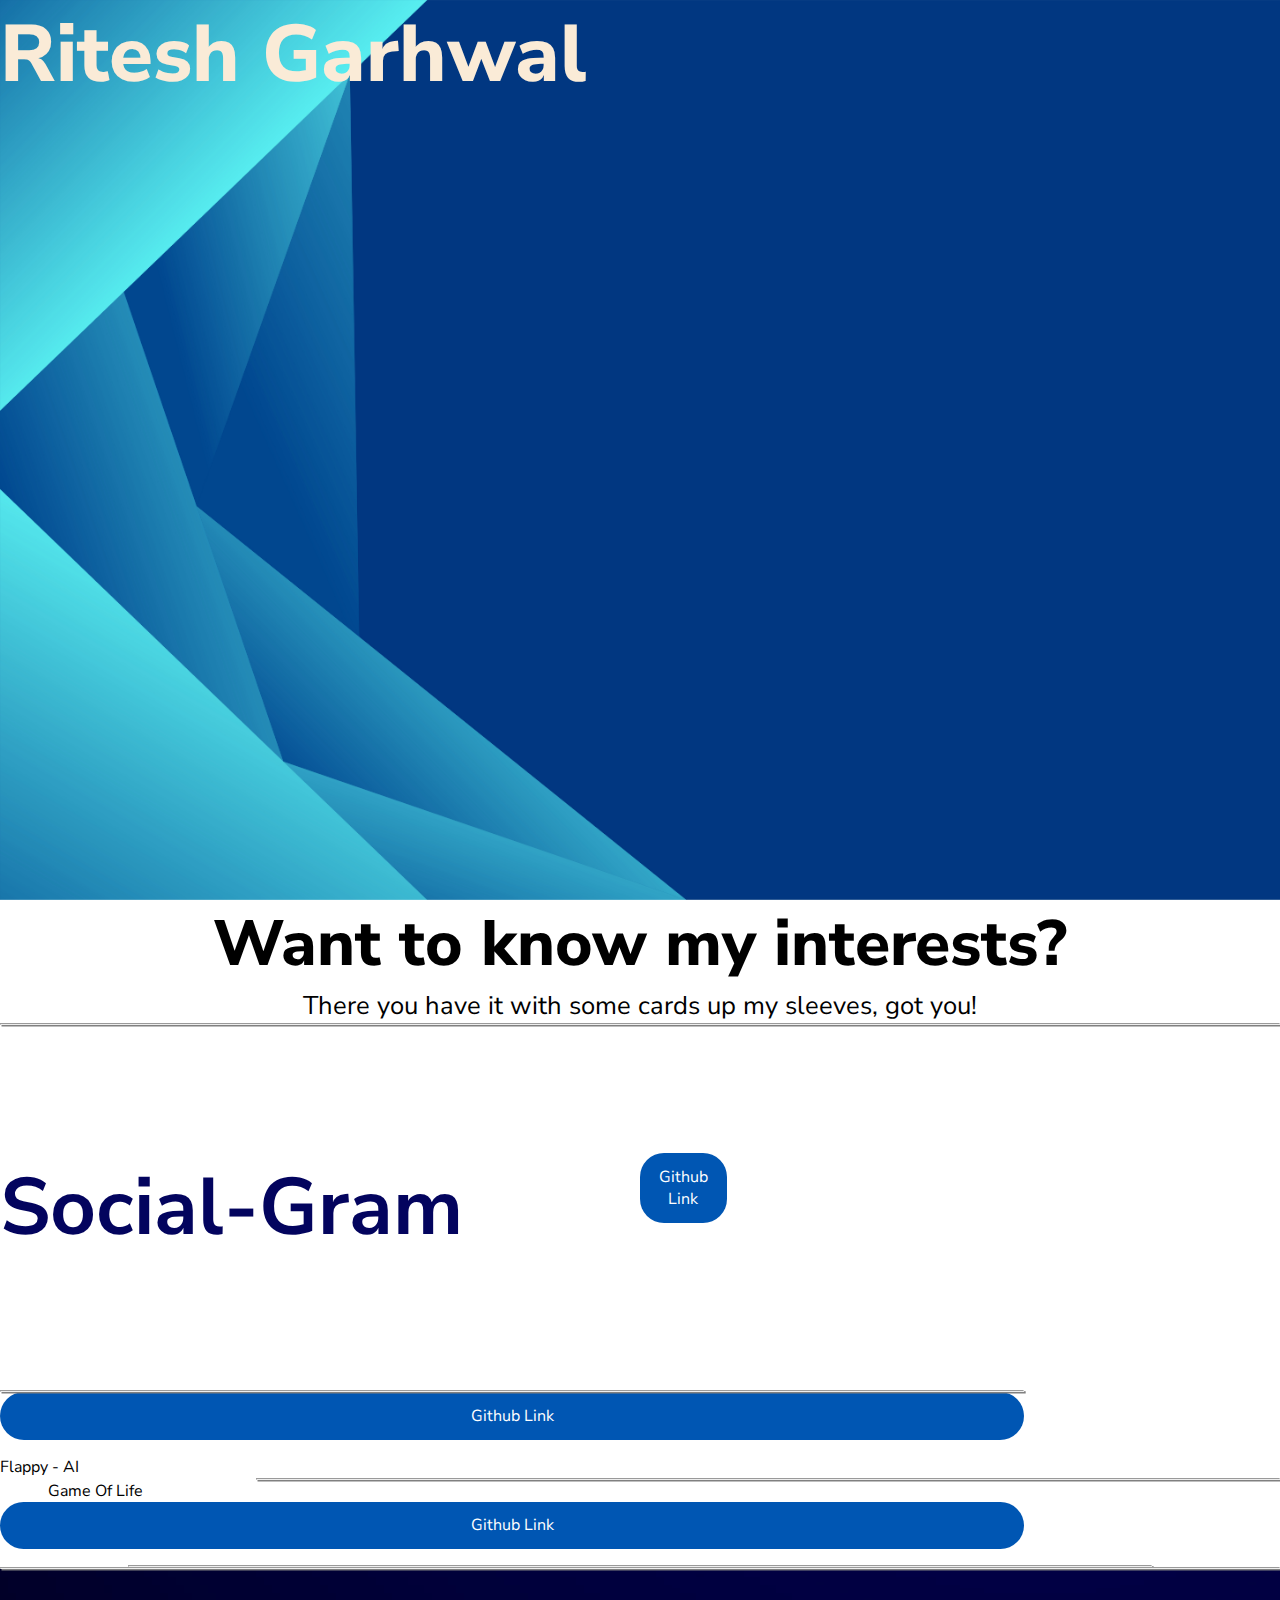
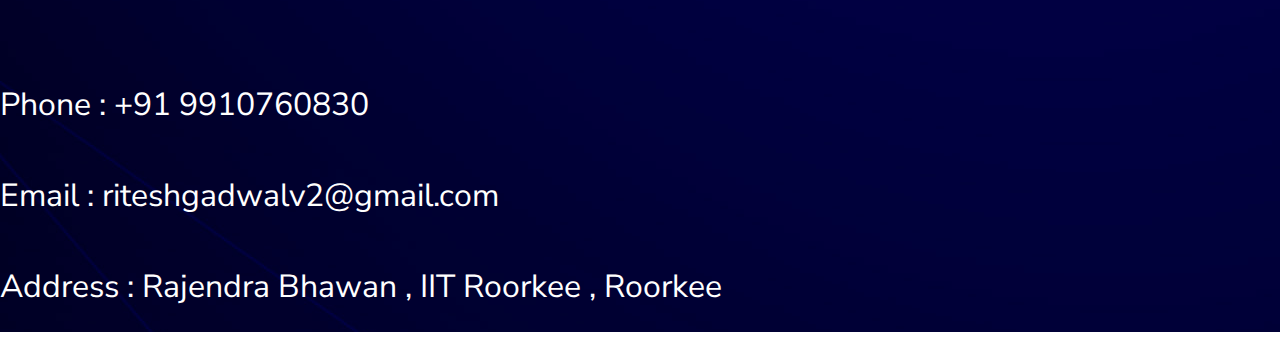
<file: portfolio.html>
<!DOCTYPE html>
<html lang="en">
<head>
    <meta charset="UTF-8">
    <meta name="viewport" content="width=device-width, initial-scale=1.0">
    <title>Ritesh - Portfolio</title>
    <link rel="stylesheet" href="style.css">
</head>
<body>
    <div class="first_sec">
        <div class="show">

            <div class="name">
                Ritesh Garhwal
            </div>
            <div class="desc">
                Profession :- Student<br/>
                College :- IIT Roorkee , Roorkee<br/>
                Part-time :- Developer<br/>
            </div>
        </div>
    </div>


    <div class="interests">
        <div class="left">
            <div class="int_text">
                <p class="heading">Want to know my interests?</p>
                <p>There you have it with some cards up my sleeves, got you!</p>
            </div>
        </div>
        <div class="right">
            <div class="cards" id="c1"> Learning New stuff regularly!</div>
            <div class="cards" id="c2"> Full Stack Developer!</div>
            <div class="cards" id="c3"> Game Dev!</div>
            <div class="cards" id="c4"> AI/ML theortical!</div>
            <div class="cards" id="c5"> Web Dev!</div>

        </div>
    </div>
    <hr>
    <div class="projects">
        <div class="p1">
            <div class="title1">
                Social-Gram
            </div>
            <div class="link1">
                <button type="button"><a href="https://github.com/riteshco/Social-Gram" target="_blank"> Github Link </a></button>
            </div>
        </div>
        <hr id="hr1">
        <div class="p2">
            <div class="link2">
                <button type="button"><a href="https://github.com/riteshco/Flappy-AI" target="_blank"> Github Link </a></button>
            </div>
            <div class="title2">
                Flappy - AI
            </div>     
        </div>
        <hr id="hr2">
        <div class="p3">
            <div class="title3">
                Game Of Life
            </div>
            <div class="link3">
                <button type="button"><a href="https://github.com/riteshco/Game_of_life" target="_blank"> Github Link </a></button>
            </div>
        </div>
    <hr>
        </div>

    <hr>

    <div class="contacts">
        <ul>
            <li>Phone : +91 9910760830</li>
            <li>Email : riteshgadwalv2@gmail.com</li>
            <li>Address : Rajendra Bhawan , IIT Roorkee , Roorkee</li>
        </ul>
    </div>

</body>
</html>
</file>
<file: style.css>
@import url('https://fonts.googleapis.com/css2?family=Anton&family=JetBrains+Mono:ital,wght@0,100..800;1,100..800&family=Nunito+Sans:ital,opsz,wght@0,6..12,200..1000;1,6..12,200..1000&family=Open+Sans:ital,wght@0,300..800;1,300..800&family=Pixelify+Sans:wght@400..700&family=Playfair+Display:ital,wght@0,400..900;1,400..900&family=Poppins:ital,wght@0,100;0,200;0,300;0,400;0,500;0,600;0,700;0,800;0,900;1,100;1,200;1,300;1,400;1,500;1,600;1,700;1,800;1,900&family=Winky+Sans:ital,wght@0,300..900;1,300..900&display=swap');

:root {
    /* from darkest to lightest */
    --blue-1: #03045E;
    --blue-2: #023E8A;
    --blue-3: #0077B6;
    --blue-4: #0096C7;
    --blue-5: #00B4D8;
}

.just-center{
    justify-content: center;
}

.align-center{
    align-items: center;
}

* {
    margin: 0;
    padding: 0;
    overflow-x: hidden;
    box-sizing: border-box;
    font-family: "Nunito Sans", sans-serif;
}

html {
    scroll-behavior: smooth;
}

a {
    text-decoration: none;
    color: inherit;
}

.first_sec {
    height: 100vh;
    display: flex;
    flex-wrap: wrap;
    color: antiquewhite;
    background-image: url("image/bg-image1.jpg");
    background-size: cover;
}

.nav {
    z-index: 2;
    width: 100vw;
    height: 3rem;
    position: fixed;
    display: flex;
    justify-content: right;
    top: 0;
    background-color: var(--blue-1);
}

.nav ul {
    display: flex;
    justify-content: right;
    position: relative;
    right: 1rem;
    gap: 4rem;
    font-size: 1.8rem;
}

.nav ul li {
    transition: transform 0.05s linear 0s;
}

@media (min-width: 1000px) {
    .nav ul li:hover {
        transform: translate(-0.1rem, -0.5rem);
    }

    .nav ul {
        padding-top: 0.5rem;
    }
}

.name {
    z-index: 1;
    text-align: center;
    position: relative;
    font-size: 5rem;
    font-weight: 800;
}

.show {
    /* height: 40vh; */
    height: auto;
}

.desc {
    opacity: 0;
    position: relative;
    font-size: 2.5rem;
    animation: see 2s cubic-bezier(0.22, 0.91, 0.41, 0.69) 1s forwards;
}

@keyframes see {
    0% {
        opacity: 0;
        transform: translateY(-50%)
    }

    40% {
        opacity: 1;
        font-weight: 400;
    }

    100% {
        transform: translateY(0);
        opacity: 1;
    }
}

.about {
    display: flex;
    flex-wrap: wrap;
    padding-bottom: 2rem;
}

@media (min-width: 1000px) {
    .about {
        justify-content: space-around;
    }
}

.aboutleft {
    width: 60rem;
    padding-left: 2rem;
    padding-top: 2rem;
}

.aboutright {
    padding-left: 4rem;
    padding-top: 1rem;
    display: flex;
    justify-content: end;
}

.aboutright img {
    height: 38rem;
    border-radius: 0.9rem;
    transition: transform 0.1s ease-in 0s;
}

.aboutright img:hover {
    transform: translate(-0.2rem, -0.4rem);
    box-shadow: 0.1rem 0.1rem 0.4rem 0.2rem black;
}

.abouthead {
    font-size: 7rem;
    font-weight: 900;
}

.aboutdetail {
    font-size: 1.5rem;
}

.left {
    text-align: center;
    font-size: 1.6rem;
}

.int_text .heading {
    font-weight: 800;
    font-size: 4rem;
}

.cards {
    display: flex;
    padding-left: 1rem;
    color: white;
    font-size: 2.2rem;
    font-weight: 700;
    height: 12rem;
    width: 12rem;
    border-radius: 40px;
    position: absolute;
    top: 217vh;
    right: 15vw;
    text-shadow: 2px 2px 2px grey;
    overflow: hidden;
    transition: all 0.5s ease;
    box-shadow: 0.1rem 0.1rem 0.7rem 0.1rem black;
}

#c1 {
    background-color: var(--blue-1);
    transform: rotate(52deg);
    animation: go1 8s ease-in-out 0s infinite;
}

#c2 {
    background-color: var(--blue-2);
    transform: rotate(39deg);
    animation: go2 8s ease-in-out 0s infinite;
}

#c3 {
    font-family: "Pixelify Sans", sans-serif;
    background-color: var(--blue-3);
    transform: rotate(26deg);
    animation: go3 8s ease-in-out 0s infinite;
}

#c4 {
    background-color: var(--blue-4);
    transform: rotate(13deg);
    animation: go4 8s ease-in-out 0s infinite;
}

#c5 {
    background-color: var(--blue-5);
    padding: 0;
}

.interests {
    display: flex;
    flex-wrap: wrap;
    height: 100vh;
}

@keyframes go1 {
    50% {
        transform: translateY(-13rem);
    }
    100% {
        transform: rotate(52deg);
    }
}

@keyframes go2 {
    50% {
        transform: translateX(-13rem);
    }
    100% {
        transform: rotate(39deg);
    }
}

@keyframes go3 {
    50% {
        transform: translateY(13rem);
    }
    100% {
        transform: rotate(26deg);
    }
}

@keyframes go4 {
    50% {
        transform: translateX(13rem);
    }
    100% {
        transform: rotate(13deg);
    }
}

hr {
    position: relative;
    background-color: black;
    height: 0.01rem;
    box-shadow: 0.1rem 0.08rem 0.04rem 0.1px;
}

.skill-title {
    padding-top: 2rem;
    text-align: center;
    font-size: 6rem;
    font-weight: 900;
}

.skill-container {
    display: flex;
    flex-wrap: wrap;
    justify-content: space-around;
    padding-bottom: 2rem;
}

.skill-cards {
    padding-top: 4rem;
    text-align: center;
    padding-left: 1rem;
    color: white;
    font-size: 1.7rem;
    font-weight: 700;
    height: 14rem;
    width: 20rem;
    border-radius: 3rem;
    margin-top: 1rem;
    background-color: rgba(0, 0, 100, 0.9);
    z-index: 1;
    box-shadow: 0.1rem 0.2rem 0.6rem 0.1rem black;
}

.skill-1-title {
    transition: opacity 0.2s ease-in;
    position: relative;
    top: 3rem;
    font-family: "JetBrains Mono", monospace;
}

.skill-1-desc {
    transition: opacity 0.2s ease-in 0.2s;
    opacity: 0;
    font-family: "JetBrains Mono", monospace;
}

#skill-card1:hover .skill-1-title {
    opacity: 0;
}

#skill-card1:hover .skill-1-desc {
    opacity: 1;
}

.skill-2-title {
    transition: opacity 0.2s ease-in;
    position: relative;
    top: 3rem;
    font-family: "Pixelify Sans", sans-serif;
}

.skill-2-desc {
    transition: opacity 0.2s ease-in;
    opacity: 0;
    font-family: "Pixelify Sans", sans-serif;
}

#skill-card2:hover .skill-2-title {
    opacity: 0;
}

#skill-card2:hover .skill-2-desc {
    opacity: 1;
}

.proj-title {
    text-align: center;
    padding-top: 2rem;
    font-size: 6rem;
    margin-bottom: 6rem;
    font-weight: 900;
}

.projects hr {
    position: relative;
    left: 10vw;
    background-color: black;
    height: 0.01rem;
    width: 80vw;
    box-shadow: 0.1rem 0.08rem 0.04rem 0.1px;
}

#hr1 {
    left: 0;
}

#hr2 {
    left: 20vw;
}

.p1 {
    display: flex;
    flex-wrap: wrap;
    margin-top: 8rem;
    margin-bottom: 8rem;
}

.projects img {
    padding-left: 2rem;
    height: 3rem;
}

@keyframes butt {
    100% {
        height: 5rem;
    }
}

.proj-left img:hover {
    animation: butt 0.2s linear 0s forwards;
}

.proj-left img:active {
    animation: butt 0.2s linear 0s reverse;
}

.proj-desc {
    text-align: left;
    font-size: 2rem;
    padding-left: 2rem;
    padding-right: 1rem;
}

.proj-left {
    padding-left: 2rem;
    padding-right: 2rem;
}

.title1 {
    display: flex;
    font-size: 5rem;
    font-weight: 700;
    color: var(--blue-1);
}


@media (min-width: 1000px) {
    .title1 {
        width: 50vw;
    }

    .title2 {
        width: 50vw;
        justify-content: right;
        padding-right: 3rem;
    }

    .title3 {
        width: 50vw;
        padding-left: 3rem;
    }
}


.arrow img {
    position: relative;
    width: 18rem;
    height: 12rem;
    /* right: 1rem; */
    border-radius: 2rem;
    padding: 0.5rem;
    max-width: 100%;
    max-height: 100%;
    object-fit: cover;
}

.link {
    width: 50vw;
    display: flex;
}

.contacts {
    padding-top: 10vh;
    background-image: url("image/bg-image2.jpg");
    color: white;
    font-size: 2rem;
    display: block;
}

.contact-links {
    display: flex;
    font-family: "Playfair Display", serif;
    font-size: 1.4rem;
    gap: 29vw;
}

@media (min-width: 1000px) {
    .contacts ul li {
        padding: 1.5rem 0;
    }
}

.container {
    position: relative;
    width: 100%;
    color: white;
    display: flex;
    flex-wrap: wrap;
    text-align: center;
}

.contact-links img {
    height: 4rem;
    filter: invert(1);
    transition: height 0.2s ease-in;
}

#contact-link1 img:hover,
#contact-link2 img:hover,
#contact-link3 img:hover {
    height: 6rem;
}

h1 {
    text-align: center;
    padding-right: 5.4rem;
    margin-bottom: 1rem;
}

label {
    display: block;
    margin-bottom: 1rem;
    font-size: 1rem;
}

input,
textarea,
button {
    width: 80%;
    padding: 0.8rem;
    margin-bottom: 1rem;
    border: none;
    border-radius: 1.5rem;
    font-size: 1rem;
}

input,
textarea {
    background-color: #e0f2ff;
    color: #333;
}

button {
    background-color: #0056b3;
    color: white;
    cursor: pointer;
}

button:hover {
    background-color: #003f80;
}

textarea {
    resize: none;
    height: 6rem;
}

form {
    width: 80%;
}

.container h1 {
    padding-right: 0;
    width: 100%;
}

@media (max-width: 700px) {
    * {
        text-align: center;
    }

    .name {
        font-size: 4rem;
    }

    .desc {
        font-size: 2rem;
    }

    .aboutdetail {
        font-size: 1.35rem;
        padding-right: 1rem;
    }

    .about img {
        position: relative;
        right: 2rem;
    }

    .p1 {
        justify-content: center;
    }
    
    .p1 * {
        flex-wrap: wrap;
        justify-content: center;
    }

    .container h1 {
        font-size: 2rem;
    }

    .contact-links img{
        height : 2rem;
    }

}

@media (max-width: 800px) {
    .nav {
        justify-content: left;
    }

    .nav ul {
        justify-content: left;
        font-size: 0.5rem;
        padding-left: 2rem;
        padding-right: 2rem;
        gap: 2.6rem;
    }

    .nav ul li {
        justify-content: center;
        overflow-x: visible;
    }
}

@media (max-width: 1535px) {
    .interests {
        height: auto;
    }

    .right {
        height: 0;
        width: 0;
    }

    #c1,
    #c2,
    #c3,
    #c4,
    #c5 {
        visibility: hidden;
        height: 0;
        width: 0;
    }

    .left {
        display: flex;
        flex-wrap: wrap;
        justify-content: center;
        align-items: center;
    }

    .int_text {
        width: 100vw;
    }

    .rustom-cards {
        width: 100vw;
        display: flex;
        flex-wrap: wrap;
        justify-content: space-around;
        padding: 4vh 6vw;
        gap: 1rem;
        color: whitesmoke;
        font-weight: 700;
    }

    #cr1 {
        background-color: var(--blue-2);
    }

    #cr2 {
        background-color: var(--blue-3);
    }

    #cr3 {
        background-color: var(--blue-4);
    }

    #cr4 {
        background-color: var(--blue-5);
    }

    .rustom {
        height: 12rem;
        width: 12rem;
        border-radius: 3rem;
        box-shadow: 0.1rem 0.2rem 0.5rem 0.1rem black;
        display: flex;
        justify-content: center;
        align-items: center;
    }
}

@media (min-width: 1535px) {
    .p1 {
        flex-wrap: nowrap;
        justify-content: center;
    }
    
    .rustom {
        visibility: hidden;
        height: 0;
        width: 0;
        box-shadow: none;
    }

    .rustom-cards {
        height: 0;
        width: 0;
    }
    
    .left {
        height: 100vh;
        width: 45rem;
    }

    .int_text {
        position: relative;
        top: 35vh;
    }

    .right {
        height: 100vh;
        width: 45rem;
    }
}
</file>
